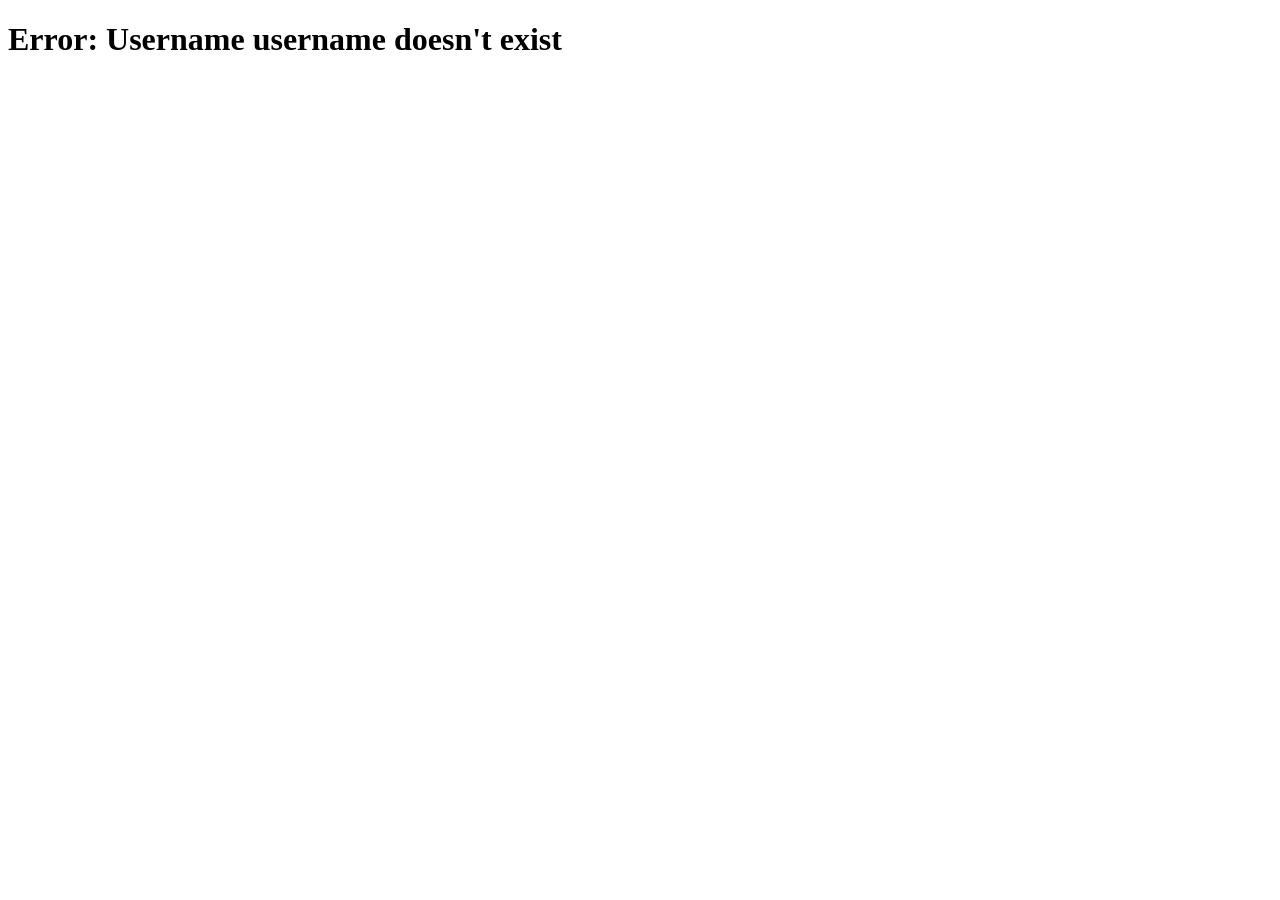
<file: src/main/resources/templates/error/userDoesNotExist.html>
<!DOCTYPE html>
<html lang="en" xmlns="http://www.w3.org/1999/xhtml"
      xmlns:th="http://www.thymeleaf.org">
<head>
    <meta charset="UTF-8"/>
    <title>Error: Username already exists</title>
</head>
<body>
<h1>Error: Username <span th:text="${username}">username</span> doesn't exist</h1>
</body>
</html>
</file>
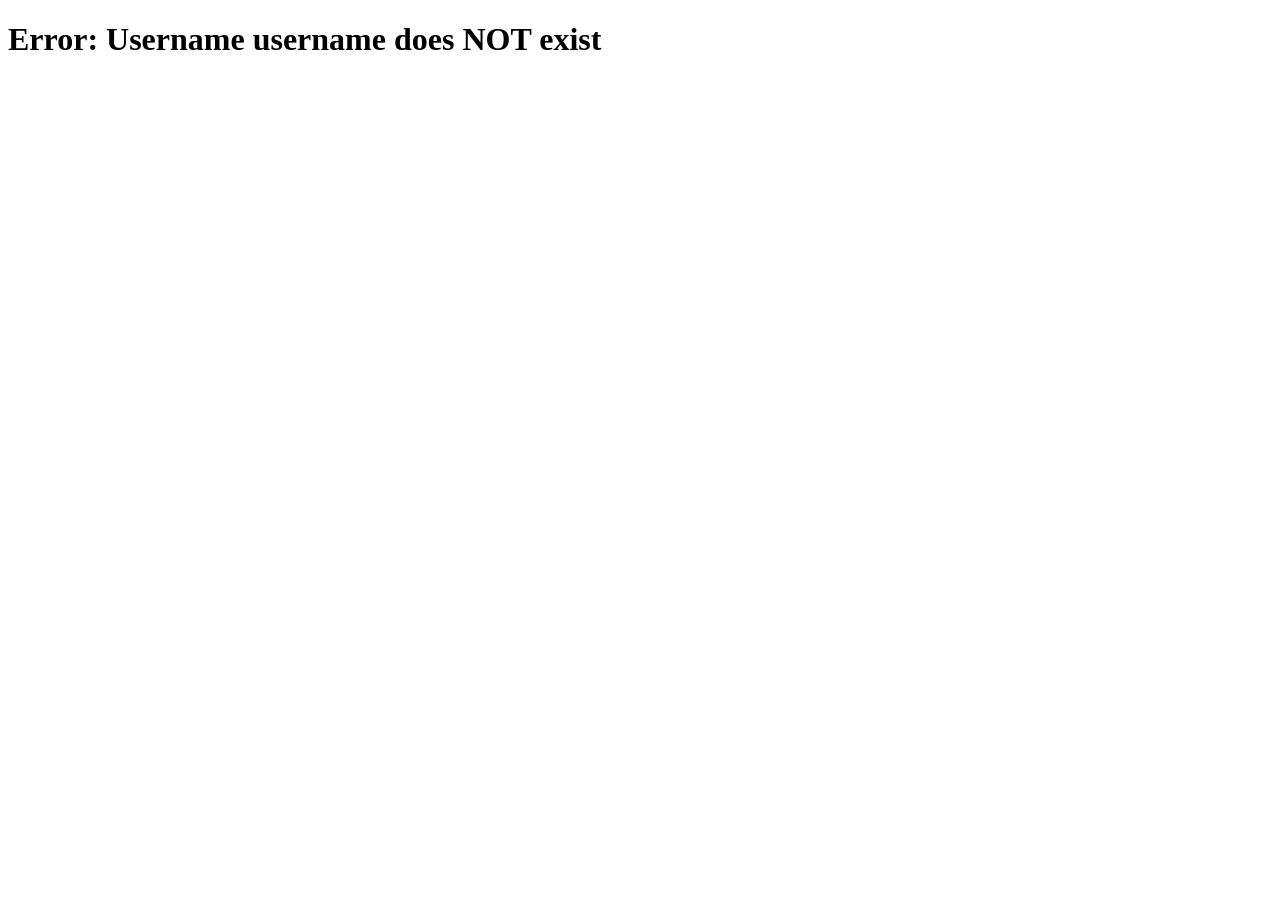
<file: src/main/resources/templates/error/usernameDoesNotExist.html>
<!DOCTYPE html>
<html lang="en" xmlns="http://www.w3.org/1999/xhtml"
      xmlns:th="http://www.thymeleaf.org">
<head>
    <meta charset="UTF-8"/>
    <title>Error: Username already exists</title>
</head>
<body>
<h1>Error: Username <span th:text="${username}">username</span> does NOT exist</h1>
</body>
</html>
</file>
